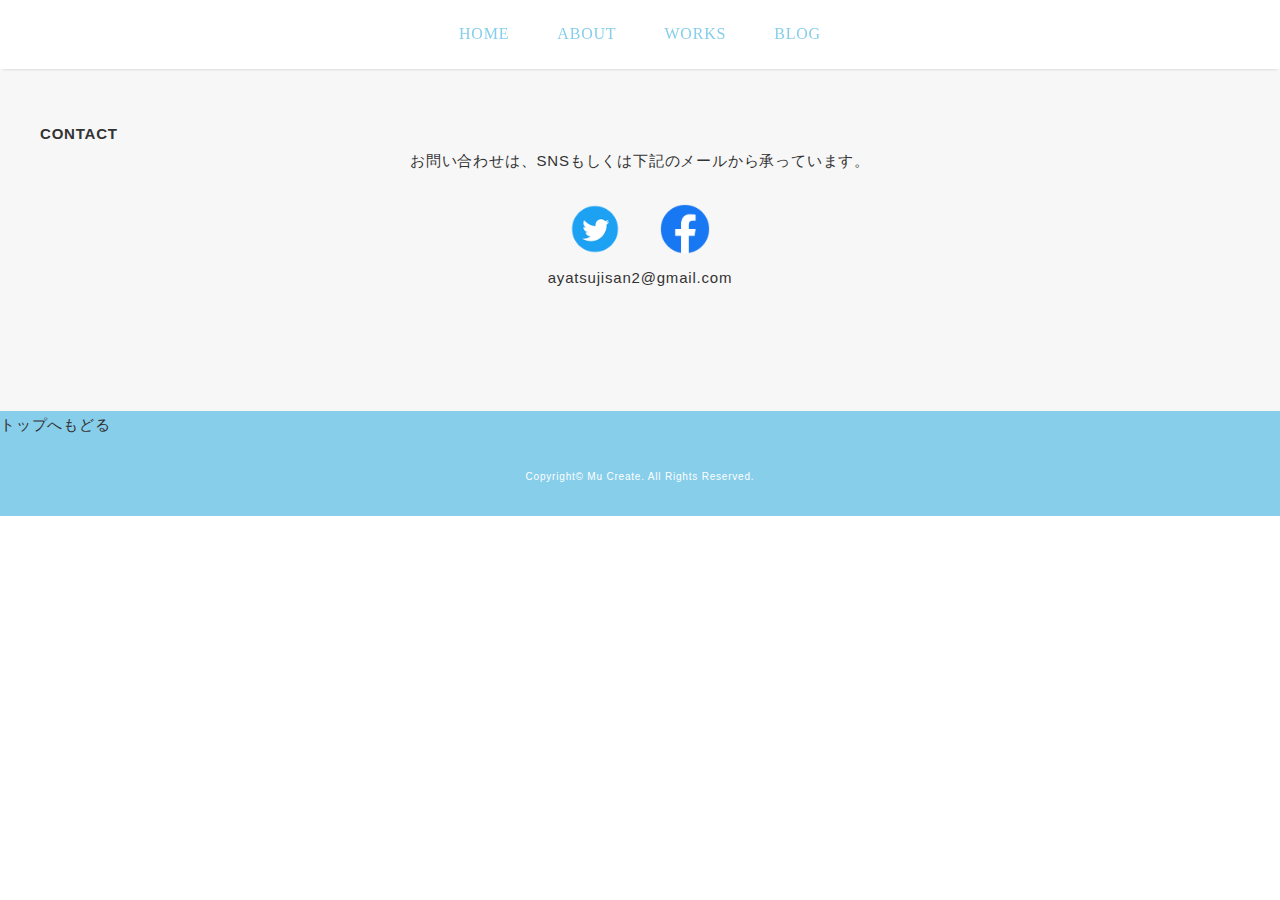
<file: common.html>
<!DOCTYPE html>
<html>
<head>
  <meta charset="utf-8">
  <meta name="viewport" content="width=device-width,initial-scale=1.0,user-scalable=no">
  <meta property='og:type' content='website'>
  <meta property='og:title' content='Takuya Yamamura ポートフォリオ'>
  <meta property='og:url' content='URLが入る'>
  <meta property='og:description' content='Takuya Yamamuraのポートフォリオサイトです！'>
  <meta property="og:image" content="img/ogp.png">
  <meta name="description" content="Takuya Yamamuraのポートフォリオサイトです！" />
  <title>Mu Create</title>
  <link href="https://fonts.googleapis.com/css?family=Open+Sans:700" rel="stylesheet">
  <link href="css/reset.css" media="all" rel="stylesheet" type="text/css" />
  <link href="css/style.css" media="all" rel="stylesheet" type="text/css" />
  <link rel="shortcut icon" href="img/favicon.ico" />
  <link rel=”canonical” href=”URLが入る” />
</head>

<body>
  <div class="wrapper">
    <!-- .gnav -->
   <nav class="gnav" class="fixed">
      <ul class="gnav-list">
        <li class="gnav-item"><a class="gnav-link" href="../コーティング/index.html">HOME</a></li>
        <li class="gnav-item"><a class="gnav-link" href="../コーティング/about.html">ABOUT</a></li>
        <li class="gnav-item"><a class="gnav-link" href="../コーティング/work.html">WORKS</a></li>
        <li class="gnav-item"><a class="gnav-link" href="../コーティング/blog.html">BLOG</a></li>
      </ul>
    </nav>
	  <!-- .footer -->
      <section class="contact-section section" id="contact-section">
        <div class="inner">
          <div class="section-heading">
            <h2 class="heading-primary">CONTACT</h2>
          </div>
          <div class="section-lead">
            <p>
              お問い合わせは、<br class="sp-only">SNSもしくは下記のメールから承っています。
            </p>
          </div>
          <div class="section-body contact">
            <ul class="contact-list">
              <li class="contact-item">
                <a class="contact-link" href="https://twitter.com/" target="_blank"><img class="contact-image"
                    src="img/contact/icon_tw.png" alt=""></a>
              </li>
              <li class="contact-item">
                <a class="contact-link" href="https://www.facebook.com/" target="_blank"><img class="contact-image"
                    src="img/contact/icon_fb.png" alt=""></a>
              </li>
            </ul>
            <div class="contact-text">ayatsujisan2@gmail.com</div>
          </div>
        </div>
      </section>
    </main>
    <footer class="footer">
      <div class="page-top" id="js-page-top">
        トップへもどる
      </div>
      <div class="inner">
        <div class="copyright">Copyright&copy; Mu Create. All Rights Reserved.</div>
      </div>
    </footer>
    <!-- /.footer -->
  </div>
  <script src="https://ajax.googleapis.com/ajax/libs/jquery/3.5.1/jquery.min.js"></script>
  <script type='text/javascript' src="js/photoswipe/photoswipe.min.js"></script>
  <script type='text/javascript' src="js/photoswipe/photoswipe-ui-default.js"></script>
  <script type='text/javascript' src="js/photoswipe/photoswipe-setup.js"></script>
  <script type='text/javascript' src="js/lazysizes/lazysizes.min.js"></script>
  <script type='text/javascript' src="js/script.js"></script>
</body>
</html>
</file>
<file: css/style.css>
@charset "UTF-8";
/* CSS Document */
*,
*:before,
*:after {
  box-sizing: border-box;
}

body {
  font-family: "ヒラギノ角ゴ Pro W3", "Hiragino Kaku Gothic Pro",
  "游ゴシック Medium", "Yu Gothic Medium", "游ゴシック体", YuGothic,
  "メイリオ", Meiryo, Osaka, "ＭＳ Ｐゴシック", "MS PGothic", sans-serif;
  font-size: 15px;
  line-height: 1.8;
  letter-spacing: .8px;
  word-break: break-all;
  color: #333;
}

a {
  text-decoration: none;
  color: #1ca9e3;
}

img {
  max-width: 100%;
  height: auto;
  vertical-align: middle;
  border-style: none;
}

ul,
li {
  list-style: none;
}

.pc-only {
  display: block;
}

.sp-only {
  display: none;
}

.hover-action {
  display: block;
  -webkit-transition: all .3s;
  transition: all .3s;
  -webkit-box-shadow: 0 2px 10px 0 rgba(0, 0, 0, .1);
  box-shadow: 0 2px 10px 0 rgba(0, 0, 0, .1);
  object-fit: cover;
}

.hover-action:hover {
  -webkit-transition: all .3s;
  transition: all .3s;
  -webkit-transform: translate(0, -4px);
  transform: translate(0, -4px);
  -webkit-box-shadow: 0 10px 20px 0 rgba(0, 0, 0, .12);
  box-shadow: 0 10px 20px 0 rgba(0, 0, 0, .12);
}

/*--------------------------------
 文字
---------------------------------*/
.section-title {
  font-family: 'Comic Sans MS';
/*  font-family: "Open sans", sans-serif;*/
  font-size: 40px;
  font-weight: normal;
  line-height: 1;
  margin-bottom: 15px;
  letter-spacing: .05em;
  color: skyblue;
}

.title-heading {
  margin-bottom: 20px;
  text-align: center;
}

.section-lead {
  margin-bottom: 30px;
  text-align: center;
}

.text-bold {
  font-weight: bold;
}

/*--------------------------------
 レイアウト
---------------------------------*/
.wrapper {
/*  padding-top: 68px;*/
}

.section {
  padding: 120px 0;
}

.section:nth-of-type(odd) {
  background-color: #f7f7f7;
}

.inner {
  max-width: 1380px;
  margin: 0 auto;
  padding: 0 40px;
}

/*--------------------------------
ヘッダー
---------------------------------*/
.header {
  display: flex;
  align-items: center;
  justify-content: center;
  height: 100vh;
  background-image: url("../images/home/dog-and-sun.jpg");
  background-repeat: no-repeat;
  background-position: center;
  background-size: cover;
}

.logo {
  position: relative;
  margin-bottom: 30px;
  padding: 0 20px;
  text-align: center;
}

.logo-title {
  font-family: 'Comic Sans MS';
/*  font-family: "Open sans", sans-serif;*/
  font-size: 64px;
  color: lightskyblue;
/*  color: #1E90FF;*/
  line-height: 1;
  letter-spacing: .2em;
}

.logo-subtitle {
  font-family: 'Comic Sans MS';
  font-size: 20px;
  margin-top: 5px;
  color: #A4C6FF;
  text-align: center;
  letter-spacing: .2em;
  text-shadow: 1px 3px 3px #808080;
}

/*--------------------------------
 グローバルナビ
---------------------------------*/
.gnav {
  position: fixed;
  top: 0;
  left: 0;
  z-index: 100;
  width: 100%;
  background-color: #fff;
  -webkit-box-shadow: 0 3px 3px -3px rgba(0, 0, 0, .2);
  -moz-box-shadow: 0 3px 3px -3px rgba(0, 0, 0, .2);
  box-shadow: 0 3px 3px -3px rgba(0, 0, 0, .2);
}

.gnav-list {
  display: flex;
  flex-wrap: wrap;
  justify-content: center;
}

.gnav-item {
  font-family: 'Comic Sans MS';
/*  font-family: "Open sans", sans-serif;*/
  font-size: 16px;
  padding: 0 24px;
  letter-spacing: .05em;
}

.gnav-link {
  position: relative;
  display: inline-block;
  padding: 20px 0;
  -webkit-transition: .3s;
  transition: .3s;
  color: skyblue;
}

.gnav-link:hover {
  opacity: 1;
}

.gnav-link:after {
  position: absolute;
  bottom: 0;
  left: 50%;
  width: 0;
  height: 3px;
  content: "";
  transition: .3s;
  -webkit-transform: translateX(-50%);
  transform: translateX(-50%);
  background-color: deepskyblue;
}

.gnav-link:hover:after {
  width: 100%;
}

/* iOS対策 */
.ios .gnav-link:after,
.ios .gnav-link:hover:after {
  display: none;
}

/*上記は全ページ共通*/
.title-heading {
	padding-bottom: 50px;
}


/*各エリアの表示 jQuery*/
.concept-section {
	opacity: 0.1;
	transition: all 2.0s;
}

.concept-section.blockIn {
	opacity: 1;
}


.about-section {
	opacity: 0.1;
	transition: all 2.0s;
}

.about-section.blockIn {
	opacity: 1;
}


.works-section {
	opacity: 0.1;
	transition: all 2.0s;
}

.works-section.blockIn {
	opacity: 1;
}


/*
.contact-section {
	opacity: 0.1;
	transition: all 2.0s;
}

.contact-section.blockIn {
	opacity: 1;
}
*/

.skill-section {
	opacity: 0.1;
	transition: all 2.0s;
}

.skill-section.blockIn {
	opacity: 1;
}

/*--------------------------------
 Concept
---------------------------------*/
.section-lead-concept {
	margin-bottom: 30px;
    text-align: center;
	font-size: 1.4rem;
	font-family: 'TsukuARdGothic-Regular', sans-serif;

}

.concept-body {
	font-size: 1.0rem;
	font-family: 'TsukuARdGothic-Regular', sans-serif;
}

.concept-text {
	font-size: 1.2rem;
}

.img-area {
	padding-top: 50px;
    max-width: 800px;
    margin: 0 auto;
}

.concept-img {
/*	画像をウィンドウの幅の中央に配置したい*/
	width: 90%;
	height: auto;
}
/*--------------------------------
 Works
---------------------------------*/
.works-list {
  display: flex;
  flex-wrap: wrap;
  margin-bottom: -40px;
}

.works-item {
  flex: 0 0 32.31552%;
/*  margin-right: 1.52671%;*/
  margin-bottom: 40px;
}

.works-item:nth-of-type(3n) {
  margin-right: 0;
}

.works-body {
  text-align: left;
}

.works-body-blog {
	margin: 0 0 0 -17px;
}

.works-body-mail {
	margin: 0 0 0 -16px;
}
.works-title {
  font-size: 12px;
  font-weight: bold;
  margin-top: 8px;
}

.works-text {
  font-size: 10px;
}

.works-text2 {
  font-size: 10px;
}

.works-url {
  font-size: 10px;
}

/*Worksの写真サイズ調整必要*/
.works-image.fadein {
  -webkit-transition: 1.5s;
  transition: 1.5s;
  opacity: 0;
}

.works-image.fadein.lazyloaded {
  opacity: 1;
}

.works-image-vr {
	width: 90%;
	height: 76%;
}

.works-image-vr:hover {
	opacity: 0.8;
	transition: 1.0s;
}

.works-image-hours {
	width: 90%;
	height: 75%;
}

.works-image-hours:hover {
	opacity: 0.8;
	transition: 1.0s;
}

.works-image-camela {
	width: 90%;
	height: 75%;
}

.works-image-camela:hover {
	opacity: 0.8;
	transition: 1.0s;
}

.works-image-dog {
	width: 90%;
    height: 76%;

}

.works-image-dog:hover {
	opacity: 0.8;
	transition: 1.0s;
}

.works-image-wp {
	width: 90%;
    height: 81%;
	margin-left: -18px;
}

.works-image-wp:hover {
	opacity: 0.8;
	transition: 1.0s;
}

.works-image-mail {
	width: 89%;
    height: 80%;
	margin-left: -16px;
}

.works-image-mail:hover {
	opacity: 0.8;
	transition: 1.0s;
}

/*--------------------------------
 About
---------------------------------*/
.about-section .inner {
  max-width: 1000px;
}

.about-item {
  display: flex;
  flex-wrap: wrap;
  justify-content: space-between;
}

.about-image-wrapper {
  flex: 0 0 220px;
  margin-right: 40px;
}

.about-home-image {
	max-width: 250px;
    width: 100%;
    border-radius: 50%;
    box-shadow: rgb(217, 217, 217) 0px 0px 25px 0px;
}

.about-home-image:hover {
	cursor: pointer;
  	transform: scale(1.1, 1.1);
	transition: 1.3s;
}

.about-link {
	display: inline-block;
}

.about-men {
	font-size: 1.1rem;
	font-weight: bold;
	color: skyblue;
}

.about-text {
	color: #1E90FF;
	font-weight: bold;
}

.about-btn {
	width: 25vw;
    padding-top: 285px;
    position: absolute;
    right: 40px;
}

.about-btn:hover {
	opacity: 0.8;
	transition: 1.0s;
}

.about-body {
  flex: 1;
}

.about-body p:not(:last-child) {
  margin-bottom: 20px;
}

/*--------------------------------
 Blog
---------------------------------*/

.section-blog {
	height: 100%;
}

.blog-item {
	display: flex;
/*
	flex-direction: column;
	flex-wrap: nowrap;
*/
	justify-content: space-between;
}

.blog-image {
	width: 80%;
	margin: 0 20px;
}

.blog-image:hover {
	opacity: 0.8;
	transition: 1.0s
}

.blog-image2 {
	width: 77%;
	margin: 0 20px;
}

.blog-image2:hover {
	opacity: 0.8;
	transition: 1.0s
}

.blog-image3 {
	width: 88%;
	margin: 0 20px;
	transition: 1.0s
}

.blog-image3:hover {
	opacity: 0.8;
}

.blog-text {
	margin-bottom: 50px;
}

/*BLOGのテキストのレスポンシブ対応*/
.blog-text1 {
	font-size: 0.9rem;
	color: #000000;
	padding: 2% 0 0 25%;
}

.blog-text2 {
	font-size: 0.9rem;
	color: #000000;
	padding: 3% 0 0 20%;
}

.blog-text3 {
	font-size: 0.9rem;
	color: #000000;
	padding: 3% 0 0 25%;
}


/* ここから下がボタンのCSS　*/
.btn-container {
  font-family: "Yu Gothic", YuGothic, Verdana, 'Hiragino Kaku Gothic ProN','Hiragino Kaku Gothic Pro', 'ヒラギノ角ゴ Pro W3', 'メイリオ', Meiryo, sans-serif;
  text-align: center;
  display: block;
  padding-top: 40px;
}

.btn-animation {
  display: inline-block;
  width: 200px;
  text-align: center;
  background-color: lightskyblue;
  border: 2px solid lightskyblue;
  font-size: 16px;
  color: lightskyblue;
  text-decoration: none;
  font-weight: bold;
  padding: 10px 24px;
  border-radius: 4px;
  position: relative;
}

.btn-animation span {
  position: relative;
  z-index: 1;
}

.btn-animation::before,
.btn-animation::after {
  content: "";
  display: block;
  background-color: #FFF;
  width: 50%;
  height: 100%;
  position: absolute;
  top: 0;
  transition: 1.0s;
}
.btn-animation::before {
  left: 0;
}
.btn-animation::after {
  right: 0;
}

.btn-animation:hover:before,
.btn-animation:hover:after {
  width: 0;
  background-color: #FFF;
}

.btn-animation:hover {
  color: #FFF;
}


/*--------------------------------
 Skill
---------------------------------*/
.skill-section .inner {
  max-width: 1000px;
}

.skill-list {
  display: flex;
  flex-wrap: wrap;
  justify-content: space-between;
  margin-bottom: -50px;
}

.skill-item {
  display: flex;
  flex: 0 0 46%;
  flex-wrap: wrap;
  justify-content: space-between;
  margin-bottom: 50px;
}

.skill-image-wrapper {
  flex: 0 0 60px;
  margin-right: 20px;
}

.skill-image:hover {
	transform: scale(1.1);
  transition: 1.2s;
}

.skill-body {
  flex: 1;
}

.skill-body p:not(:last-child) {
  margin-bottom: 20px;
}

.skill-title {
  margin-bottom: 3px;
}

.rate {
  position: relative;
  font-size: 16px;
  display: inline-block;
  width: 100%;
  height: 20px;
  letter-spacing: .3em;
}

.rate:before,
.rate:after {
  position: absolute;
  top: 0;
  left: 0;
  line-height: 20px;
  display: inline-block;
  height: 20px;
  content: "★★★★★";
}

.rate:before {
  color: #ddd;
}

.rate:after {
  overflow: hidden;
  white-space: nowrap;
  color: #f181b4;
}

.rate1:after {
  width: 20px;
}

.rate2:after {
  width: 40px;
}

.rate3:after {
  width: 60px;
}

.rate4:after {
  width: 80px;
}

.rate5:after {
  width: 100px;
}




/*--------------------------------
 フッター 全ページ共通
---------------------------------*/
.contact-list {
  display: flex;
  align-items: flex-end;
  flex-wrap: wrap;
  justify-content: center;
}

.contact-item {
  width: 50px;
  margin: 0 20px;
  text-align: center;
}

.contact-text {
  margin-top: 10px;
  text-align: center;
}

.contact-image:hover {
	transform: scale(1.1);
  transition: 1.2s;
}

.footer {
  background-color: skyblue;
}

.footer .inner {
  padding: 30px;
}

.copyright {
  font-size: 10px;
  text-align: center;
  color: #FFFFFF;
}

/*
.page-top {
  font-size: 12px;
  font-weight: bold;
  display: block;
  padding: 10px;
  cursor: pointer;
  text-align: center;
  background-color: #ccc;
}
*/

#page_top{
  width: 60px;
  height: 60px;
  position: fixed;
  right: 0;
  bottom: 100px;
  opacity: 0.6;
}
#page_top a{
  width: 60px;
  height: 60px;
  text-decoration: none;
}
#page_top a::before{
  font-family: 'Font Awesome 5 Free';
  font-weight: 900;
  content: '\f139';
  font-size: 50px;
  color: skyblue;
}


/*media Querie タブレット
----------------------------------------------------*/
@media screen and (max-width: 768px) {
  body {
    font-size: 13px;
    line-height: 1.7;
  }

  .pc-only {
    display: none;
  }

  .sp-only {
    display: block;
  }

  .hover-action {
    -webkit-transition: none;
    transition: none;
  }

  .hover-action:hover {
    -webkit-transition: none;
    transition: none;
    -webkit-transform: none;
    transform: none;
  }

  /* 文字 */
  .title-heading {
    padding: 0;
  }
	
	
  /* レイアウト */
  .wrapper {
    padding-top: 82px;
  }

  .section {
    padding: 60px 0;
  }

  .section .inner {
    padding: 0 15px;
  }

  /* ヘッダー */
  .header {
    height: 90vh;
  }

  .logo-title {
    font-size: 28px;
    letter-spacing: .16em;
  }

  .logo-subtitle {
    font-size: 14px;
  }

  /* グローバルナビ */
  .gnav {
    padding: 15px 0;
  }

  .gnav-item {
    font-size: 13px;
    padding: 2px 15px;
  }

  .gnav-link {
    padding: 0;
  }

  .gnav-link:hover {
    opacity: 1;
  }

  .gnav-link:after {
    display: none;
  }
	
	.section-title {
		margin-bottom: 50px;
	}

  /* Works */
  .works-body {
    text-align: left;
  }

  .works-title {
    font-size: 10px;
  }

  .works-list {
	display: block;
    justify-content: space-between;
  }

  .works-item {
    flex: 0 0 48%;
    margin-right: 0;
    margin-bottom: 30px;
  }

	
  /* Feature */
  .feature-item {
    display: block;
  }

  .feature-image-wrapper {
    max-width: 100%;
    margin-right: 0;
    margin-bottom: 20px;
  }

  /* About */
	
   .about-body {
	max-width: 650px;
    width: 90%;
    margin: 0 auto;
	margin-top: 50px;
  }
	
  .about-item {
    display: block;
  }

  .about-image-wrapper {
/*    width: 100px;*/
	width: 260px;
    max-width: 100%;
    margin: 0 auto 20px;
  }
	
	.about-btn {
    width: 30vw;
    position: absolute;
    /* right: 50px; */
    right: 40px;
	padding-top: 0;
}
	
/*	Works*/
	.works-image-wp {
		margin: 0;
	}
	
	.works-image-dog {
		margin-left: 2vw;
	}
	
	.works-image-mail {
		margin: 0;
	}
	
	
	.works-body {
		margin-left: 2vw;
	}
	
	.works-body-blog {
		margin: 0;
	}
	
	.works-body-mail {
		margin: 0;
	}
	
	.works-image-mail {
		width: 87%;
    	height: 79%;
	}
	
/*	Blog*/
/*	Blogボタン*/

	

	.blog-item {
		max-width: 600px;
    	width: 95%;
    	margin: 0 auto;
		display: block;
	}
	
	.blog-text1 {
		padding-left: 3vw;
		font-size: 0.9rem;
	}
	
	.blog-text2 {
		padding-left: 3vw;
		font-size: 0.9rem; 
	}
	
	.blog-text3 {
		padding-left: 3vw;
		font-size: 0.9rem;
	}
	
	.blog-image {
		width: 88%;
	}
	
	.blog-image2 {
		width: 88%;
	}
	
	.blog-image3 {
		width: 88%;
	}

  /* Skill */
  .skill-list {
    display: block;
    margin-bottom: 0;
  }

  .skill-item {
    max-width: 100%;
    margin-bottom: 35px;
  }

  .skill-item:last-child {
    margin-bottom: 0;
  }

  .skill-image-wrapper {
    flex: 0 0 75px;
    margin-right: 15px;
  }

  .rate {
    font-size: 15px;
    height: 15px;
  }

  .rate:before,
  .rate:after {
    line-height: 15px;
    height: 15px;
  }

  .rate1:after {
    width: 15px;
  }

  .rate2:after {
    width: 35px;
  }

  .rate3:after {
    width: 55px;
  }

  .rate4:after {
    width: 75px;
  }

  .rate5:after {
    width: 95px;
  }

  /* Contact */
  .contact-item {
    width: 40px;
    margin: 0 10px;
  }

  /* フッター */
  .footer .inner {
    padding: 20px 0;
  }
}

/*media Querie スマホ
----------------------------------------------------*/
@media screen and (max-width: 375px) {
	.about-btn {
	  width: 50vw;
	  position: absolute;
      right: 90px;
      padding-top: 20px;
  }
	
	.concept-img {
		max-width: 300px;
		width: 100%;
		margin: 0 auto;
	}
	
	.works-title {
		font-size: 0.9rem;
	}
	
	.works-item {
		margin-bottom: 25vw;
	}
	
	.works-text {
		font-size: 0.9rem;
	}
	
	.works-text2 {
		font-size: 0.9rem;
	}
	
	.blog-text1 {
		text-align: center;
		font-size: 1.0rem;
		padding-bottom: 25vw;
	}
	
	.blog-text2 {
		text-align: center;
		font-size: 1.0rem;
		padding-bottom: 25vw;
	}
	
	.blog-text3 {
		text-align: center;
		font-size: 1.0rem;
		padding-bottom: 25vw;
	}
	
	.section-title {
		margin-bottom: 50px;
	}
	
	.section-text {
		font-size: 0.9rem;
	}
}
</file>
